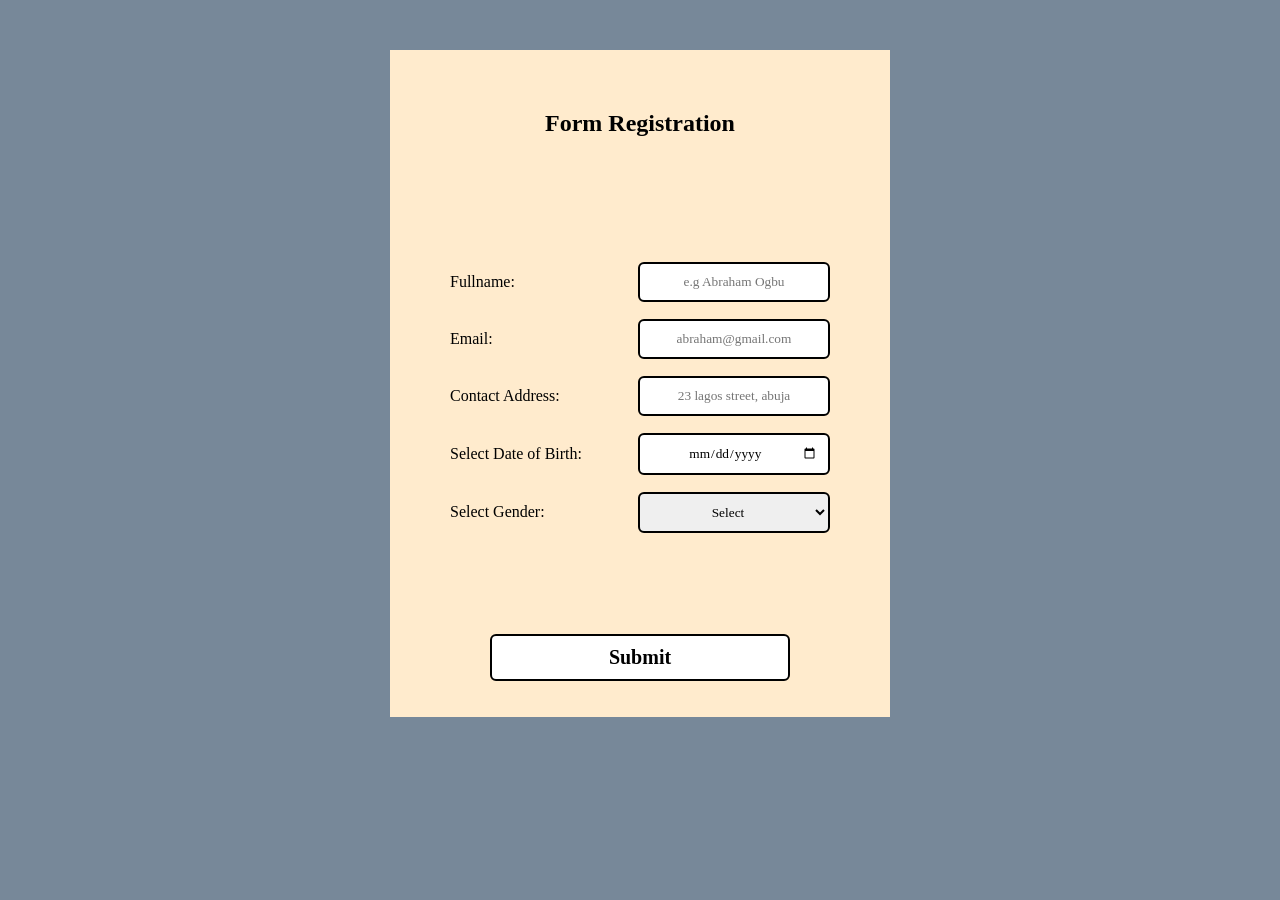
<file: index.html>
<!DOCTYPE html>
<html lang="en">
<head>
  <meta charset="UTF-8">
  <meta name="viewport" content="width=device-width, initial-scale=1.0">
  <title>Document</title>
  <link rel="stylesheet" href="style.css">
</head>
<body>
  <header>
    
  </header>

  <main>
    <section>
      <section class="form-section">
        <h2>Form Registration</h2>
      </section>
      <form>
        <label for="Fullname">Fullname:</label>
        <input type="text" name="Fullname" placeholder="e.g Abraham Ogbu" required>

        <label for="Email">Email:</label>
        <input type="email" name="Email" placeholder="abraham@gmail.com">

        <label for="address">Contact Address:</label>
        <input type="text" name="Address" placeholder="23 lagos street, abuja">

        <label for="DOB">Select Date of Birth:</label>
        <input type="date" name="DOB">

        <label for="gender"> Select Gender:</label>
        <select>
          <option value="select">Select</option>
          <option value="select">Male</option>
          <option value="select">Female</option>
        </select>

        
      </form>
      <section class="submit-section">
        <button type="submit" value="submit">Submit</button>
      </section>
    </section>
  </main>
</body>
</html>
</file>
<file: style.css>
*{
  margin: 0;
  padding: 0;
  box-sizing: border-box;
}

body{
  min-height: 100vh;
  padding: 20px;
  background-color: lightslategray;
}

form{
  width:500px;
  height: 400px;
  margin: 0 auto;
  background-color: blanchedalmond;
  padding: 60px;

  display: grid;
  grid-template-columns: repeat(2, 1fr);
  gap: 0.5rem;
  justify-content: center;
  align-items: center;
}

form input, select,button{
 text-align: center;
 padding: 10px;
 border: 2px solid black;
 font-family: 'Times New Roman', Times, serif;
 border-radius: 6px;
}

.form-section{
 width:500px;
 margin: 0 auto;  background-color: blanchedalmond;
 padding: 60px;
 margin-top: 30px;
 text-align: center;
}

.submit-section{
 width:500px;
 height: 100px;
 margin: 0 auto;  background-color: blanchedalmond;
 padding: 60px;
 display: grid;
 place-content: center;
}

button{
  width: 300px;
  background-color: white;
  font-size: 20px;
  font-weight: bold;
  cursor: pointer;
  transition-property: all;
  transition-duration: 1s;
  transition-delay: 0.01s;
  transition-timing-function: ease-in-out;
}

button:hover{
 background-color: rgb(32, 32, 32);
 color: white;
 border: 2px solid white;
 transform: scale(150%);
}
</file>
<file: form.css>
*{
  margin: 0;
  padding: 0;
  box-sizing: border-box;
}

body{
  min-height: 100vh;
  padding: 20px;
  background-color: lightslategray;
}

form{
  width:500px;
  height: 400px;
  margin: 0 auto;
  background-color: blanchedalmond;
  padding: 60px;

  display: grid;
  grid-template-columns: repeat(2, 1fr);
  gap: 0.5rem;
  justify-content: center;
  align-items: center;
}

form input, select,button{
 text-align: center;
 padding: 10px;
 border: 2px solid black;
 font-family: 'Times New Roman', Times, serif;
 border-radius: 6px;
}

.form-section{
 width:500px;
 margin: 0 auto;  background-color: blanchedalmond;
 padding: 60px;
 margin-top: 30px;
 text-align: center;
}

.submit-section{
 width:500px;
 height: 100px;
 margin: 0 auto;  background-color: blanchedalmond;
 padding: 60px;
 display: grid;
 place-content: center;
}

button{
  width: 300px;
  background-color: white;
  font-size: 20px;
  font-weight: bold;
  cursor: pointer;
  transition-property: all;
  transition-duration: 1s;
  transition-delay: 0.01s;
  transition-timing-function: ease-in-out;
}

button:hover{
 background-color: rgb(32, 32, 32);
 color: white;
 border: 2px solid white;
 transform: scale(150%);
}
</file>
